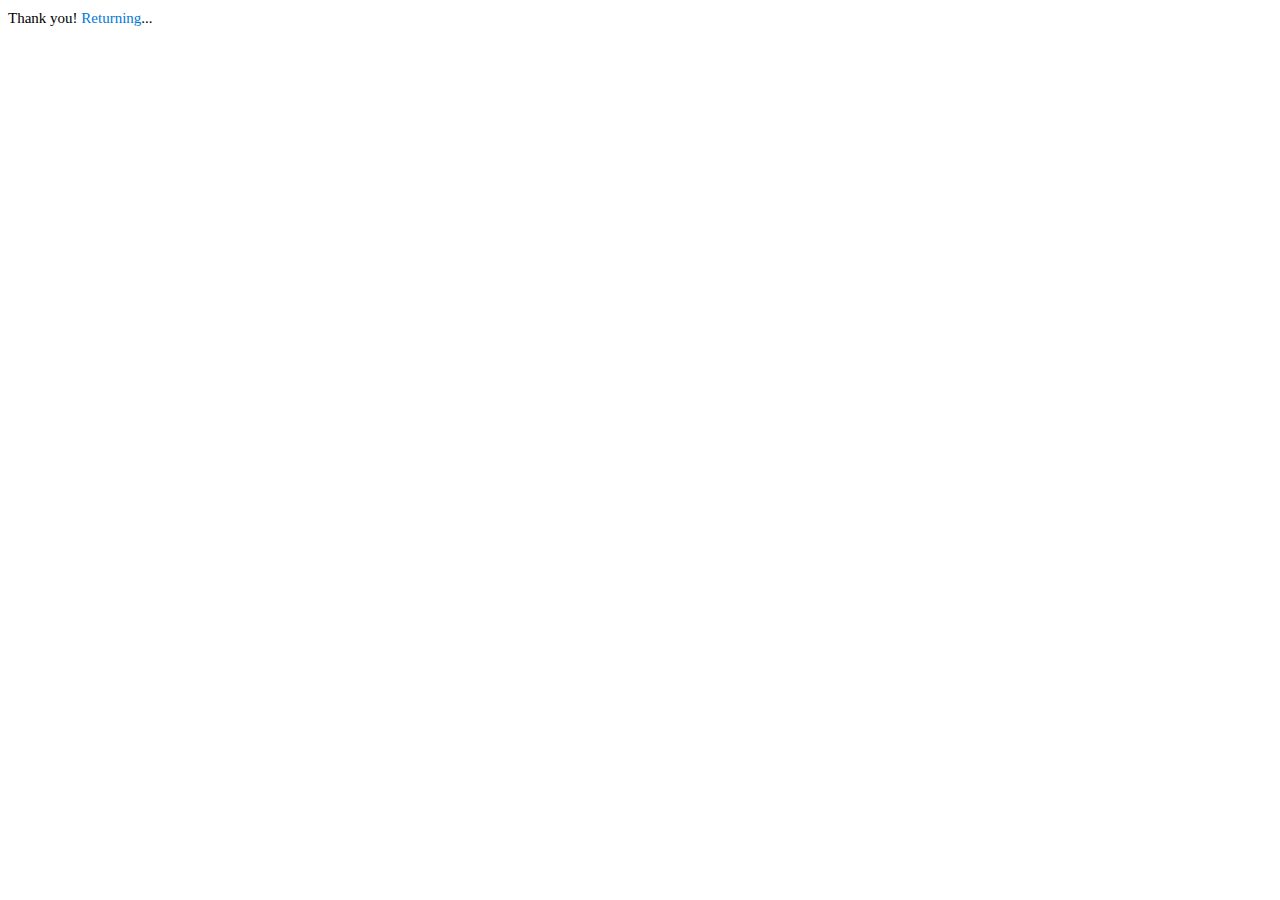
<file: PocketSkills/wlcallback.html>
﻿<!DOCTYPE html>
<html>
<head>
    <title></title>
    <meta charset="utf-8" />
</head>
<body>
    <!-- This page is loaded by Windows Live's iframe with the authentication token in the #hash of the URL.
          The wl.js script sets it to document.cookie, which is picked up by the original page via a polling timer. -->
    <style>
        html {
            font-size: 100%;
        }

        body {
            font-family: "Segoe UI Webfont",-apple-system,"Helvetica Neue","Lucida Grande","Roboto","Ebrima","Nirmala UI","Gadugi","Segoe Xbox Symbol","Segoe UI Symbol","Meiryo UI","Khmer UI","Tunga","Lao UI","Raavi","Iskoola Pota","Latha","Leelawadee","Microsoft YaHei UI","Microsoft JhengHei UI","Malgun Gothic","Estrangelo Edessa","Microsoft Himalaya","Microsoft New Tai Lue","Microsoft PhagsPa","Microsoft Tai Le","Microsoft Yi Baiti","Mongolian Baiti","MV Boli","Myanmar Text","Cambria Math";
            font-size: 15px;
            line-height: 20px;
            font-weight: 400;
            font-size: .9375rem;
            line-height: 1.25rem;
            padding-bottom: .227px;
            padding-top: .227px;
            padding-bottom: .227px;
            padding-top: .227px;
            color: #000;
            background-color: #fff;
        }

        a {
            color: #ccc;
            text-decoration: none;
        }

            a:link {
                color: #0078d7;
            }

            a:visited {
                color: #0078d7;
            }

            a:hover {
                color: #666;
            }

            a:focus {
                color: #0078d7;
            }

            a:active {
                color: #999;
            }
        }
    </style>
    Thank you! <a href="/">Returning</a>...
    <script src="//js.live.net/v5.0/wl.js"></script>
    <script src="https://alcdn.msauth.net/browser/2.37.0/js/msal-browser.min.js"></script>
    <script>

        const msalInstance = new PublicClientApplication({
            auth: {
                clientId: "d0c9fdad-80d0-43c8-9bdc-0912b0787913",
                redirectUri: "https://" + location.host,
            }
        });

        msalInstance.handleRedirectPromise().then((authResult) => {
            if (authResult) {
                msalInstance.setActiveAccount(authResult.account)
            } else {
                const currentAccount = msalInstance.getActiveAccount()
                if (!currentAccount) {
                    msalInstance.loginRedirect()
                }
            }

            setTimeout(function () {
                location.href = '/';
            }, 1000);
        }) 

    </script>
</body>
</html>
</file>
